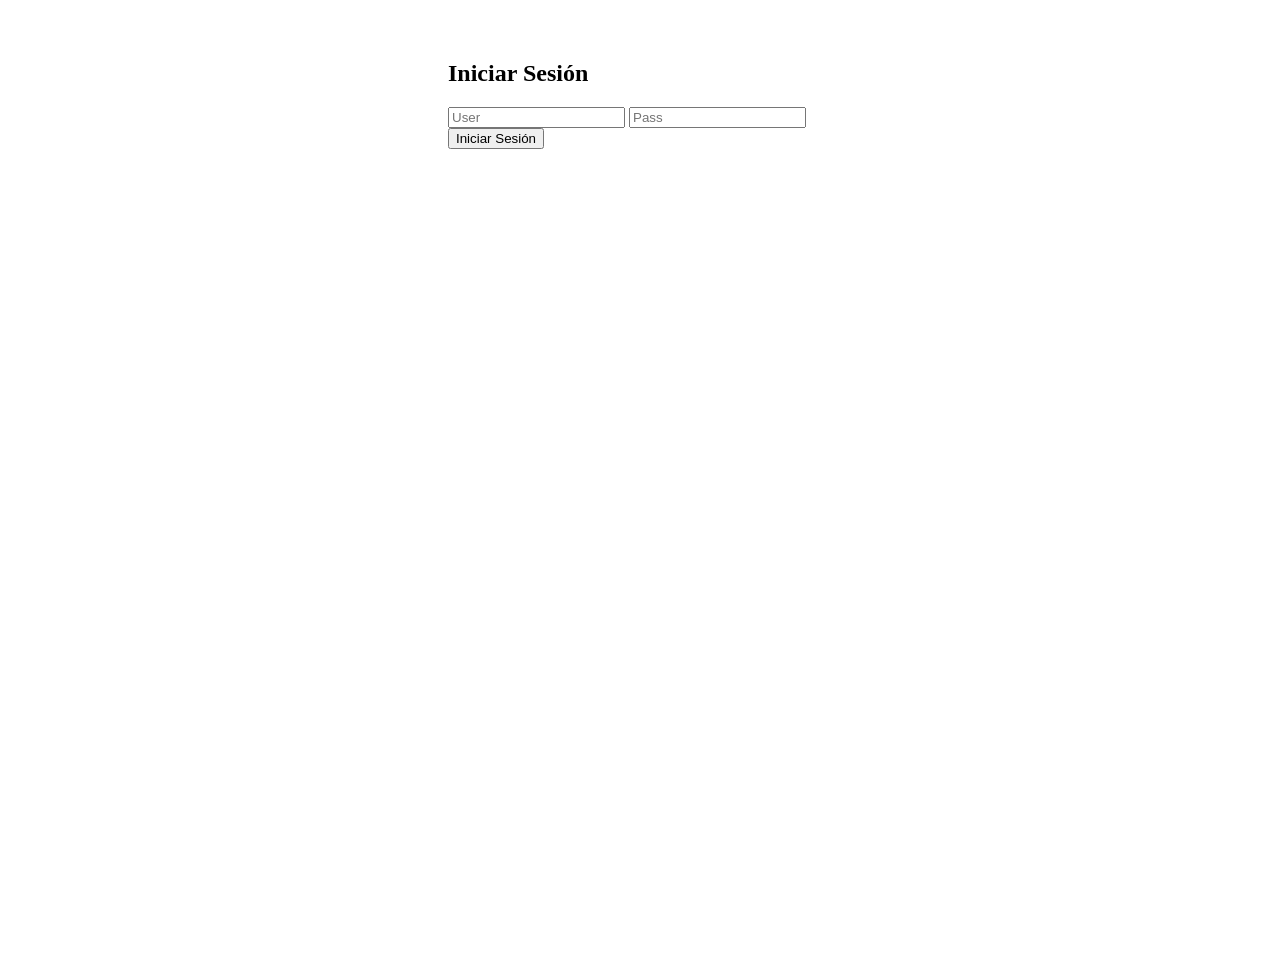
<file: index.html>
<!DOCTYPE html>
<html lang="en">
<head>
    <meta charset="UTF-8">
    <meta http-equiv="X-UA-Compatible" content="IE=edge">
    <meta name="viewport" content="width=device-width, initial-scale=1.0">
    <link rel="stylesheet" href="style.css">
    <script src="script.js"></script>
    <title>LogIn</title>
</head>
<body>
    <div id ="header">
    </div>
        <div class="contenedor-form">

            <div action="" class="formulario" onsubmit="return validateForm()">
                <h2>Iniciar Sesión</h2>
                <form action="#">
                    <input type="text" name="name" id="name" placeholder="User" required>
                    <input type="password" name="password" id="password" placeholder="Pass" required>
                    <input type="submit" value="Iniciar Sesión">
                </form>
            </div>
        </div>   
</body>
</html>
</file>
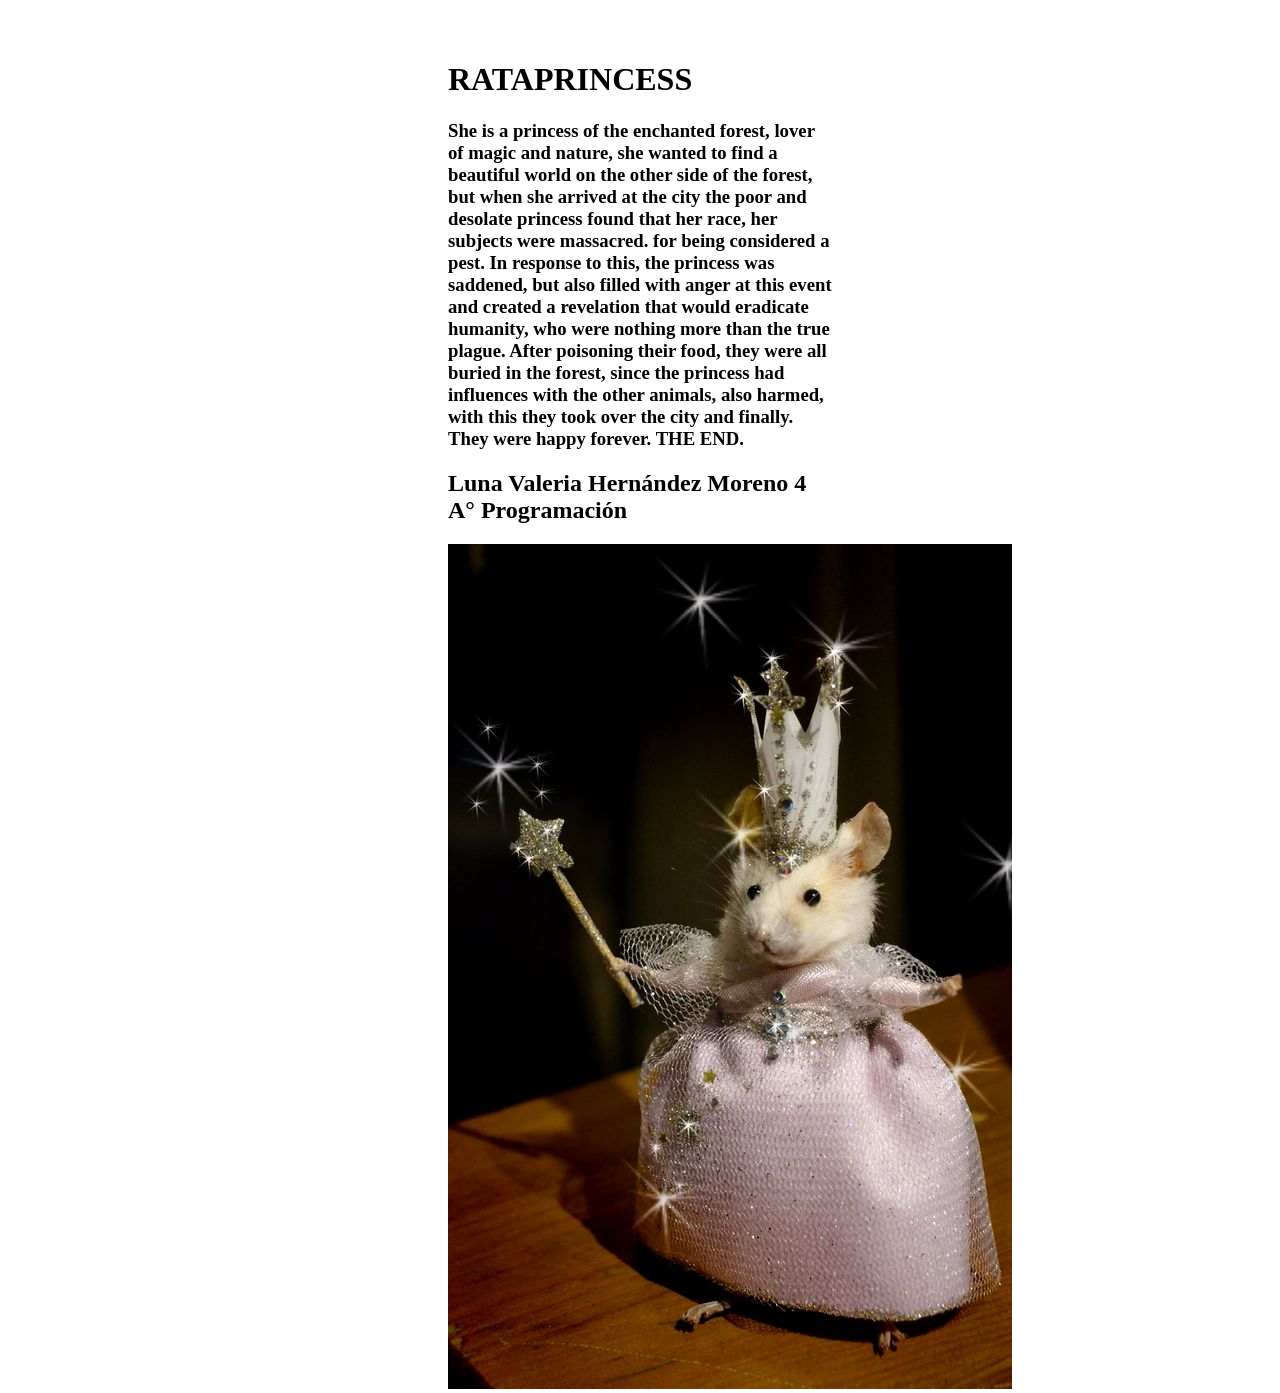
<file: content.html>
<!DOCTYPE html>
<html lang="en">

<head>
    <meta charset="UTF-8">
    <meta http-equiv="X-UA-Compatible" content="IE=edge">
    <meta name="viewport" content="width=device-width, initial-scale=1.0">
    <link rel="stylesheet" href="style.css">
    <script src="script.js"></script>
    <title>LogIn</title>
</head>

<body>
    <h1>RATAPRINCESS</h1>
   <h3>She is a princess of the enchanted forest, lover of magic and nature, she wanted to find a beautiful world on the other side of the forest, but when she arrived at the city the poor and desolate princess found that her race, her subjects were massacred. for being considered a pest.
   In response to this, the princess was saddened, but also filled with anger at this event and created a revelation that would eradicate humanity, who were nothing more than the true plague.
   After poisoning their food, they were all buried in the forest, since the princess had influences with the other animals, also harmed, with this they took over the city and finally. They were happy forever.
   THE END.</h3>
  <h2>Luna Valeria Hernández Moreno 4 A° Programación</h2>
  <img src="rp.jpg" alt="rp" />
</body>

</html>
</file>
<file: style.css>
html {  
  height: 100%;
  background:fondo.jpg ;
  padding: 20px;
  margin: 20px auto;
  max-width: 400px;
  }
</file>
